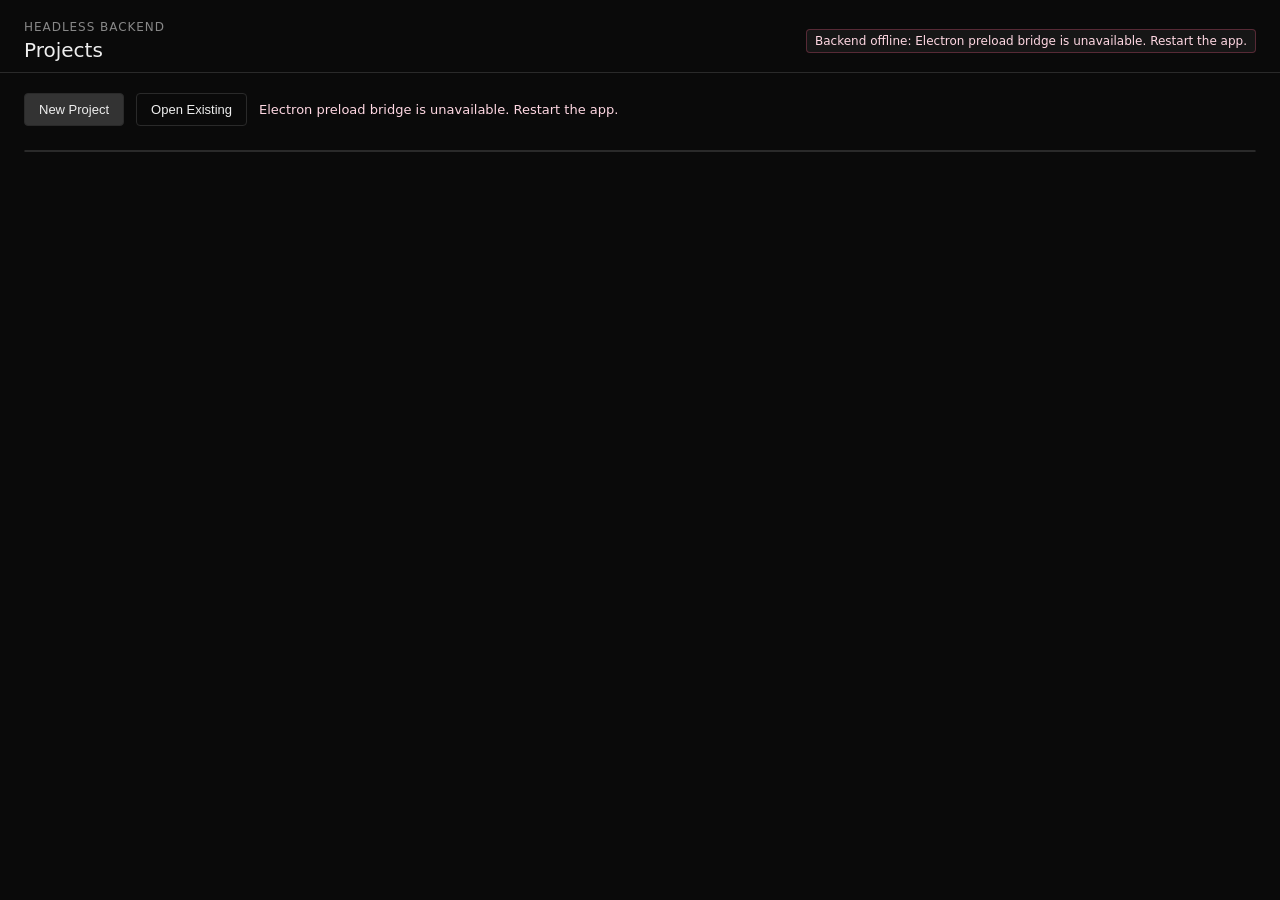
<file: electron-headless/renderer/index.html>
<!doctype html>
<html lang="en">
  <head>
    <meta charset="utf-8" />
    <meta name="viewport" content="width=device-width, initial-scale=1" />
    <title>Ghidra Headless Project Home</title>
    <link rel="stylesheet" href="./styles.css" />
  </head>
  <body>
    <div class="backdrop"></div>
    <header class="topbar">
      <div>
        <p class="eyebrow">Headless Backend</p>
        <h1>Projects</h1>
      </div>
      <div id="health" class="status-pill"></div>
    </header>

    <main class="layout">
      <div class="action-bar">
        <button id="createProjectBtn" type="button">New Project</button>
        <button id="openProjectBtn" type="button" class="ghost">Open Existing</button>
        <p id="formMessage" class="form-message" aria-live="polite"></p>
      </div>

      <div id="projectsList" class="project-list"></div>
    </main>

    <script src="./app.js"></script>
  </body>
</html>
</file>
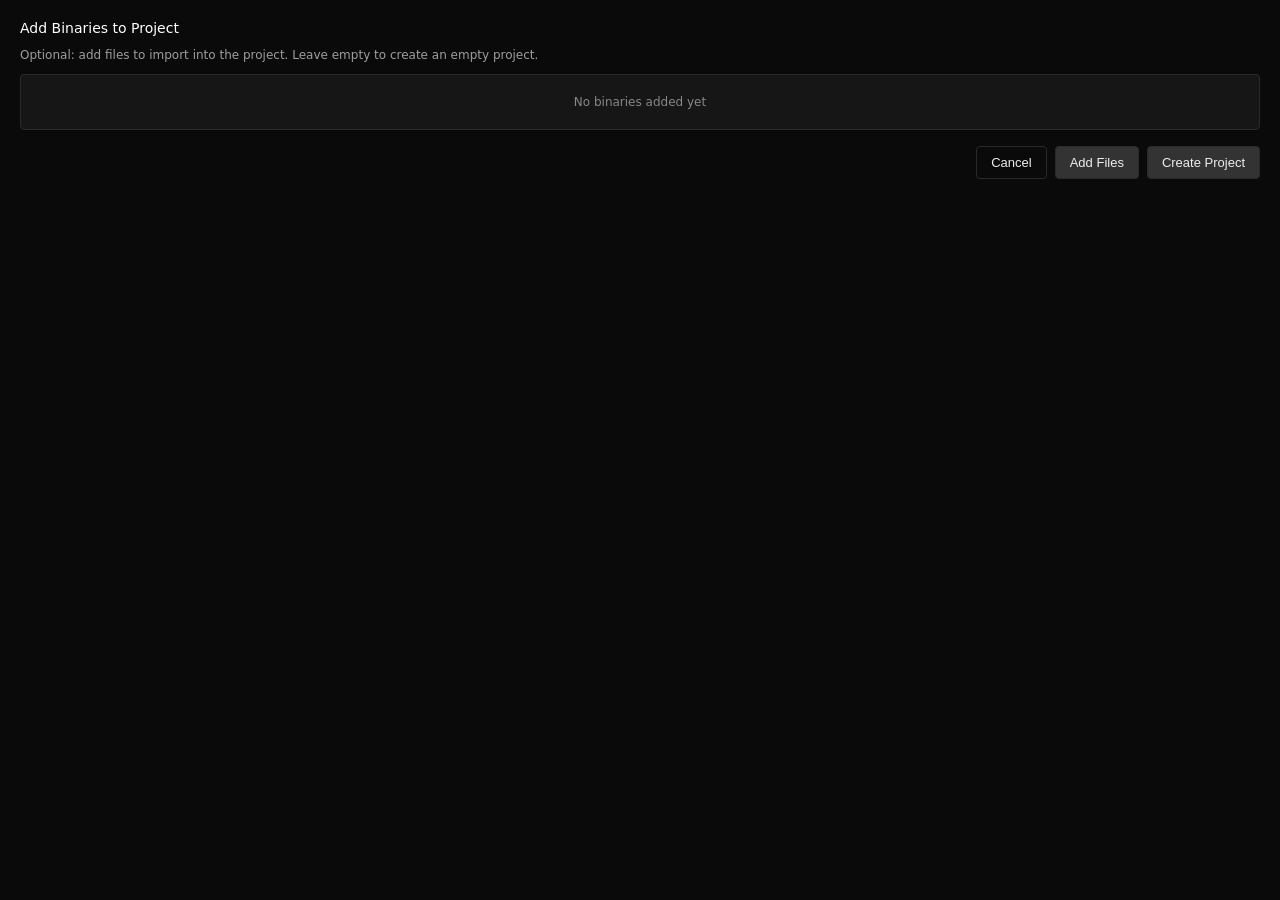
<file: electron-headless/renderer/modals/add-binaries/index.html>
<!doctype html>
<html lang="en">
  <head>
    <meta charset="utf-8" />
    <meta name="viewport" content="width=device-width, initial-scale=1" />
    <title>Add Binaries</title>
    <link rel="stylesheet" href="./styles.css" />
  </head>
  <body>
    <h3>Add Binaries to Project</h3>
    <p class="description">
      Optional: add files to import into the project. Leave empty to create an empty project.
    </p>
    <div class="binary-list" id="list">
      <div class="empty-msg" id="emptyMsg">No binaries added yet</div>
    </div>
    <div class="buttons">
      <button class="cancel" id="cancel" type="button">Cancel</button>
      <button class="add" id="add" type="button">Add Files</button>
      <button class="create" id="create" type="button">Create Project</button>
    </div>

    <script src="./app.js"></script>
  </body>
</html>
</file>
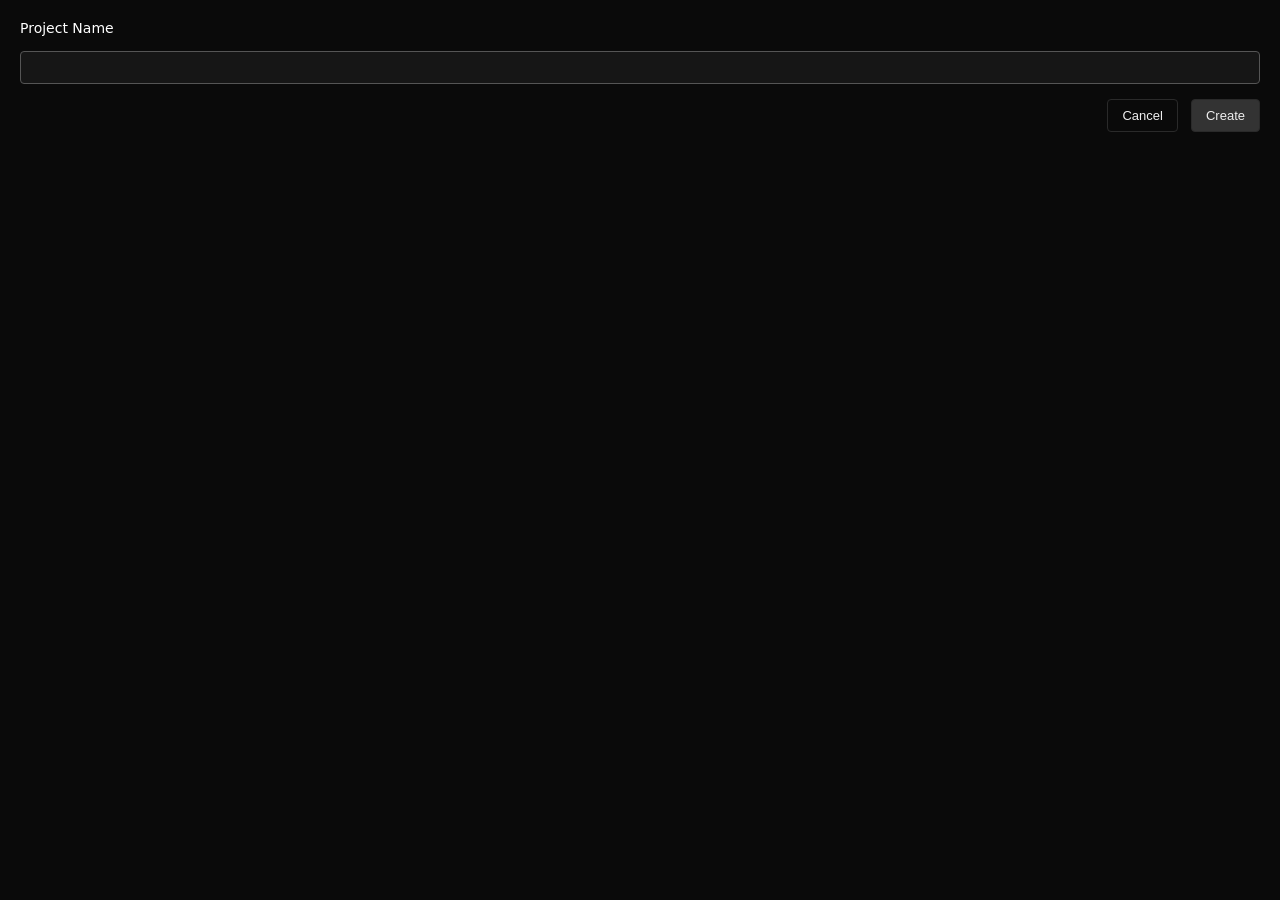
<file: electron-headless/renderer/modals/project-name/index.html>
<!doctype html>
<html lang="en">
  <head>
    <meta charset="utf-8" />
    <meta name="viewport" content="width=device-width, initial-scale=1" />
    <title>Project Name</title>
    <link rel="stylesheet" href="./styles.css" />
  </head>
  <body>
    <h3>Project Name</h3>
    <input type="text" id="name" autofocus />
    <div class="buttons">
      <button class="cancel" id="cancel" type="button">Cancel</button>
      <button class="ok" id="ok" type="button">Create</button>
    </div>

    <script src="./app.js"></script>
  </body>
</html>
</file>
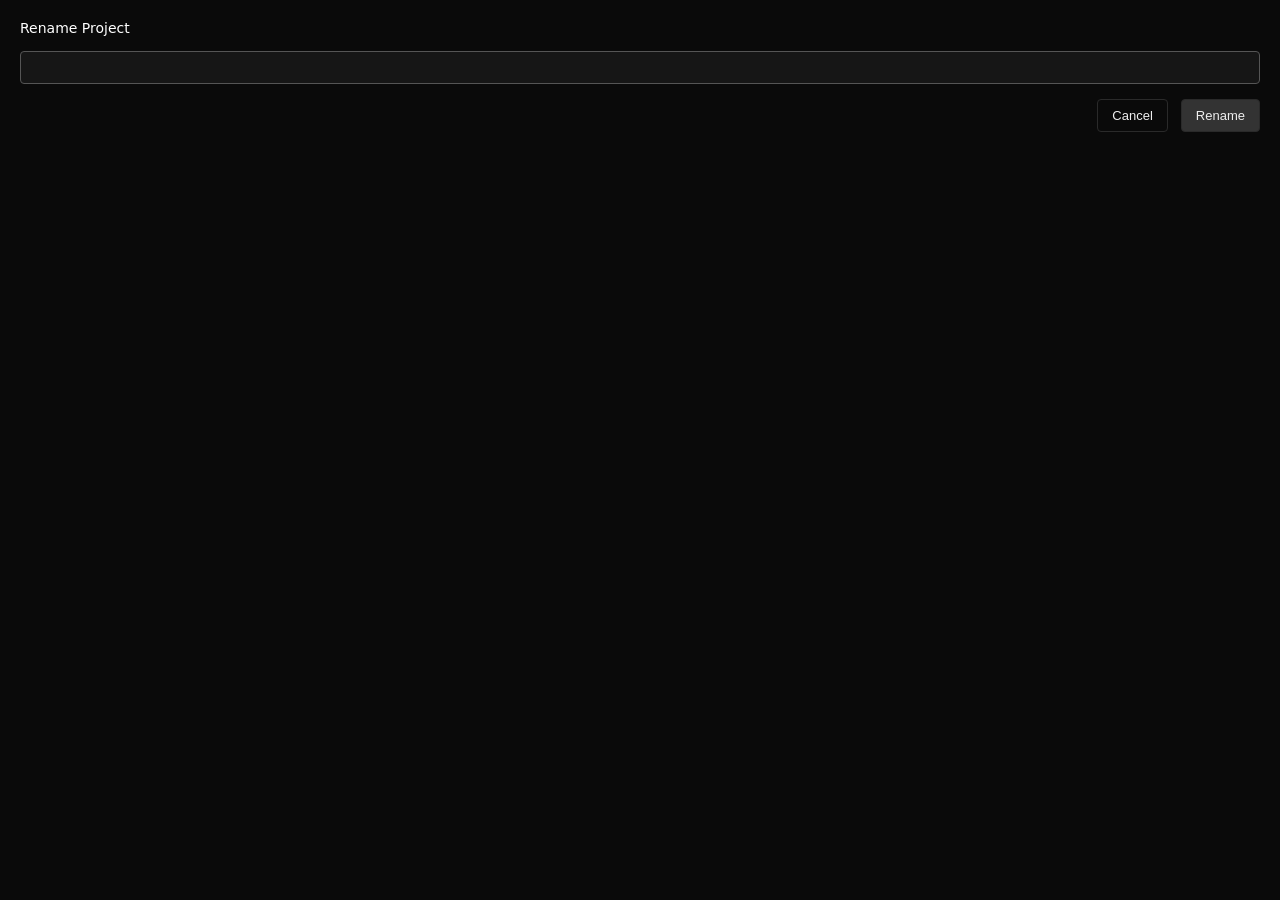
<file: electron-headless/renderer/modals/rename-project/index.html>
<!doctype html>
<html lang="en">
  <head>
    <meta charset="utf-8" />
    <meta name="viewport" content="width=device-width, initial-scale=1" />
    <title>Rename Project</title>
    <link rel="stylesheet" href="./styles.css" />
  </head>
  <body>
    <h3>Rename Project</h3>
    <input type="text" id="name" autofocus />
    <div class="buttons">
      <button class="cancel" id="cancel" type="button">Cancel</button>
      <button class="ok" id="ok" type="button">Rename</button>
    </div>

    <script src="./app.js"></script>
  </body>
</html>
</file>
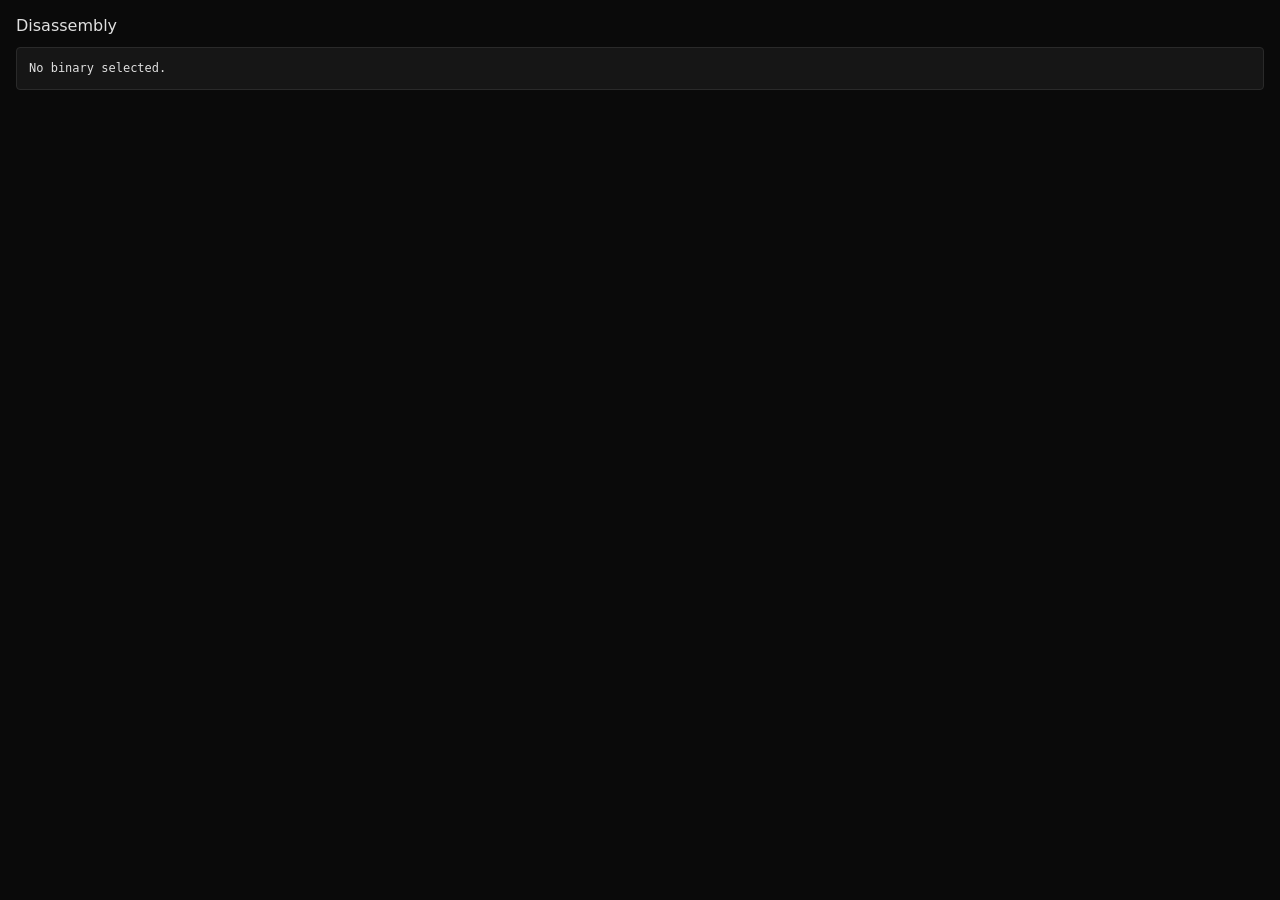
<file: electron-headless/renderer/code-browser.html>
<!doctype html>
<html lang="en">
  <head>
    <meta charset="utf-8" />
    <meta name="viewport" content="width=device-width, initial-scale=1" />
    <title>Code Browser</title>
    <style>
      body {
        font-family: system-ui, sans-serif;
        background: #0a0a0a;
        color: #e0e0e0;
        margin: 0;
        padding: 16px;
      }
      h1 {
        font-size: 16px;
        margin: 0 0 12px;
        font-weight: 500;
      }
      pre {
        white-space: pre;
        overflow: auto;
        background: #161616;
        border: 1px solid #2a2a2a;
        border-radius: 4px;
        padding: 12px;
        font-size: 12px;
        line-height: 1.4;
      }
      .error {
        color: #ffb8c9;
      }
    </style>
  </head>
  <body>
    <h1 id="title">Disassembly</h1>
    <pre id="output">Loading…</pre>
    <script src="./code-browser.js"></script>
  </body>
</html>
</file>
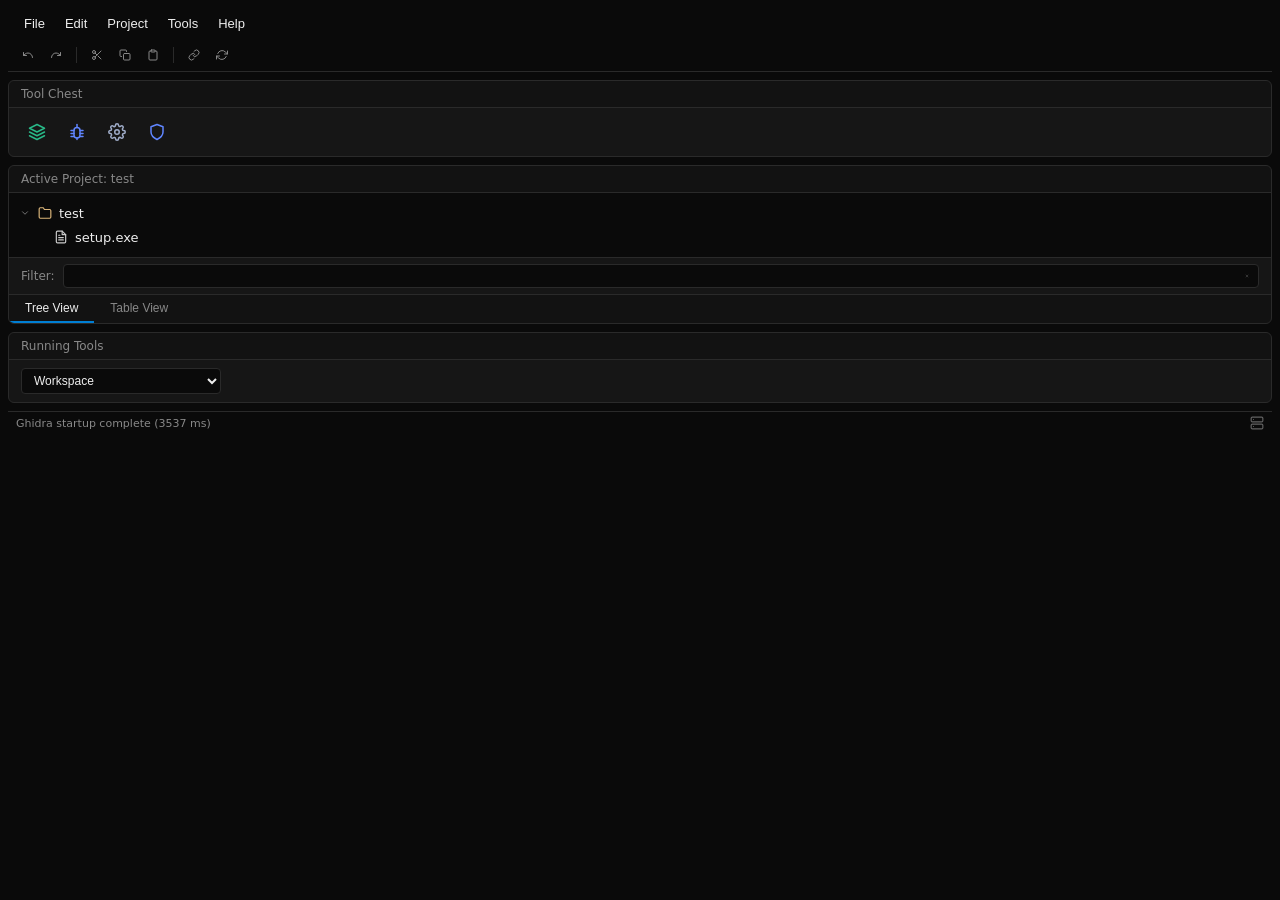
<file: electron-headless/renderer/workspace.html>
<!doctype html>
<html lang="en">
  <head>
    <meta charset="utf-8" />
    <meta name="viewport" content="width=device-width, initial-scale=1" />
    <title>Ghidra Workspace</title>
    <link rel="stylesheet" href="./workspace.css" />
  </head>
  <body>
    <div class="app-container">
      <!-- Top Navigation -->
      <header class="top-nav">
        <div class="menu-bar">
          <button class="menu-item">File</button>
          <button class="menu-item">Edit</button>
          <button class="menu-item">Project</button>
          <button class="menu-item">Tools</button>
          <button class="menu-item">Help</button>
        </div>
        <div class="global-toolbar">
          <button class="toolbar-btn" title="Undo" id="btn-undo">
            <svg width="14" height="14" viewBox="0 0 24 24" fill="none" stroke="currentColor" stroke-width="2" stroke-linecap="round" stroke-linejoin="round"><path d="M3 7v6h6"></path><path d="M21 17a9 9 0 0 0-9-9 9 9 0 0 0-6 2.3L3 13"></path></svg>
          </button>
          <button class="toolbar-btn" title="Redo" id="btn-redo">
            <svg width="14" height="14" viewBox="0 0 24 24" fill="none" stroke="currentColor" stroke-width="2" stroke-linecap="round" stroke-linejoin="round"><path d="M21 7v6h-6"></path><path d="M3 17a9 9 0 0 1 9-9 9 9 0 0 1 6 2.3l3 2.7"></path></svg>
          </button>
          <div class="toolbar-separator"></div>
          <button class="toolbar-btn" title="Cut" id="btn-cut">
            <svg width="14" height="14" viewBox="0 0 24 24" fill="none" stroke="currentColor" stroke-width="2" stroke-linecap="round" stroke-linejoin="round"><circle cx="6" cy="6" r="3"></circle><circle cx="6" cy="18" r="3"></circle><line x1="20" y1="4" x2="8.12" y2="15.88"></line><line x1="14.47" y1="14.48" x2="20" y2="20"></line><line x1="8.12" y1="8.12" x2="12" y2="12"></line></svg>
          </button>
          <button class="toolbar-btn" title="Copy" id="btn-copy">
            <svg width="14" height="14" viewBox="0 0 24 24" fill="none" stroke="currentColor" stroke-width="2" stroke-linecap="round" stroke-linejoin="round"><rect x="9" y="9" width="13" height="13" rx="2" ry="2"></rect><path d="M5 15H4a2 2 0 0 1-2-2V4a2 2 0 0 1 2-2h9a2 2 0 0 1 2 2v1"></path></svg>
          </button>
          <button class="toolbar-btn" title="Paste" id="btn-paste">
            <svg width="14" height="14" viewBox="0 0 24 24" fill="none" stroke="currentColor" stroke-width="2" stroke-linecap="round" stroke-linejoin="round"><path d="M16 4h2a2 2 0 0 1 2 2v14a2 2 0 0 1-2 2H6a2 2 0 0 1-2-2V6a2 2 0 0 1 2-2h2"></path><rect x="8" y="2" width="8" height="4" rx="1" ry="1"></rect></svg>
          </button>
          <div class="toolbar-separator"></div>
          <button class="toolbar-btn" title="Link" id="btn-link">
            <svg width="14" height="14" viewBox="0 0 24 24" fill="none" stroke="currentColor" stroke-width="2" stroke-linecap="round" stroke-linejoin="round"><path d="M10 13a5 5 0 0 0 7.54.54l3-3a5 5 0 0 0-7.07-7.07l-1.72 1.71"></path><path d="M14 11a5 5 0 0 0-7.54-.54l-3 3a5 5 0 0 0 7.07 7.07l1.71-1.71"></path></svg>
          </button>
          <button class="toolbar-btn" title="Refresh" id="btn-refresh">
            <svg width="14" height="14" viewBox="0 0 24 24" fill="none" stroke="currentColor" stroke-width="2" stroke-linecap="round" stroke-linejoin="round"><polyline points="23 4 23 10 17 10"></polyline><polyline points="1 20 1 14 7 14"></polyline><path d="M3.51 9a9 9 0 0 1 14.85-3.36L23 10M1 14l4.64 4.36A9 9 0 0 0 20.49 15"></path></svg>
          </button>
        </div>
      </header>

      <!-- Tool Chest Panel -->
      <section class="panel tool-chest-panel">
        <div class="panel-header">Tool Chest</div>
        <div class="tool-chest-icons">
          <button class="tool-btn" title="CodeBrowser" id="tool-codebrowser">
            <svg width="20" height="20" viewBox="0 0 24 24" fill="none" stroke="#28b887" stroke-width="2" stroke-linecap="round" stroke-linejoin="round"><path d="M12 2L2 7l10 5 10-5-10-5z"></path><path d="M2 17l10 5 10-5"></path><path d="M2 12l10 5 10-5"></path></svg>
          </button>
          <button class="tool-btn" title="Debugger" id="tool-debugger">
            <svg width="20" height="20" viewBox="0 0 24 24" fill="none" stroke="#5f85ff" stroke-width="2" stroke-linecap="round" stroke-linejoin="round"><rect x="8" y="6" width="8" height="14" rx="4"></rect><path d="M12 2v4"></path><path d="M12 20v2"></path><path d="M20 10h-4"></path><path d="M8 10H4"></path><path d="M20 14h-4"></path><path d="M8 14H4"></path><path d="M20 18h-4"></path><path d="M8 18H4"></path></svg>
          </button>
          <button class="tool-btn" title="Version Tracking" id="tool-vt">
            <svg width="20" height="20" viewBox="0 0 24 24" fill="none" stroke="#9eabc7" stroke-width="2" stroke-linecap="round" stroke-linejoin="round"><circle cx="12" cy="12" r="3"></circle><path d="M19.4 15a1.65 1.65 0 0 0 .33 1.82l.06.06a2 2 0 0 1 0 2.83 2 2 0 0 1-2.83 0l-.06-.06a1.65 1.65 0 0 0-1.82-.33 1.65 1.65 0 0 0-1 1.51V21a2 2 0 0 1-2 2 2 2 0 0 1-2-2v-.09A1.65 1.65 0 0 0 9 19.4a1.65 1.65 0 0 0-1.82.33l-.06.06a2 2 0 0 1-2.83 0 2 2 0 0 1 0-2.83l.06-.06a1.65 1.65 0 0 0 .33-1.82 1.65 1.65 0 0 0-1.51-1H3a2 2 0 0 1-2-2 2 2 0 0 1 2-2h.09A1.65 1.65 0 0 0 4.6 9a1.65 1.65 0 0 0-.33-1.82l-.06-.06a2 2 0 0 1 0-2.83 2 2 0 0 1 2.83 0l.06.06a1.65 1.65 0 0 0 1.82.33H9a1.65 1.65 0 0 0 1-1.51V3a2 2 0 0 1 2-2 2 2 0 0 1 2 2v.09a1.65 1.65 0 0 0 1 1.51 1.65 1.65 0 0 0 1.82-.33l.06-.06a2 2 0 0 1 2.83 0 2 2 0 0 1 0 2.83l-.06.06a1.65 1.65 0 0 0-.33 1.82V9a1.65 1.65 0 0 0 1.51 1H21a2 2 0 0 1 2 2 2 2 0 0 1-2 2h-.09a1.65 1.65 0 0 0-1.51 1z"></path></svg>
          </button>
          <button class="tool-btn" title="Shoe" id="tool-shoe">
            <svg width="20" height="20" viewBox="0 0 24 24" fill="none" stroke="#5f85ff" stroke-width="2" stroke-linecap="round" stroke-linejoin="round"><path d="M12 22s8-4 8-10V5l-8-3-8 3v7c0 6 8 10 8 10z"></path></svg>
          </button>
        </div>
      </section>

      <!-- Main Workspace (Active Project) -->
      <main class="panel main-workspace">
        <div class="panel-header">Active Project: <span id="active-project-name">test</span></div>
        
        <div class="tree-view-container">
          <ul class="tree-root" id="project-tree">
            <!-- Tree items injected by JS -->
          </ul>
        </div>

        <div class="filter-bar">
          <label for="tree-filter">Filter:</label>
          <div class="filter-input-wrapper">
            <input type="text" id="tree-filter" />
            <button class="filter-clear-btn" id="btn-clear-filter" title="Clear Filter">
              <svg width="12" height="12" viewBox="0 0 24 24" fill="none" stroke="currentColor" stroke-width="2" stroke-linecap="round" stroke-linejoin="round"><line x1="18" y1="6" x2="6" y2="18"></line><line x1="6" y1="6" x2="18" y2="18"></line></svg>
            </button>
          </div>
        </div>

        <div class="view-tabs">
          <button class="tab active" id="tab-tree">Tree View</button>
          <button class="tab" id="tab-table">Table View</button>
        </div>
      </main>

      <!-- Running Tools Panel -->
      <section class="panel running-tools-panel">
        <div class="panel-header">Running Tools</div>
        <div class="running-tools-content">
          <select class="modern-select" id="running-tools-select">
            <option value="workspace">Workspace</option>
          </select>
        </div>
      </section>

      <!-- Status Bar -->
      <footer class="status-bar">
        <div class="status-message" id="status-message">Ghidra startup complete (3537 ms)</div>
        <div class="status-indicators">
          <span class="status-icon" id="status-network" title="Network Status">
            <svg width="14" height="14" viewBox="0 0 24 24" fill="none" stroke="currentColor" stroke-width="2" stroke-linecap="round" stroke-linejoin="round"><rect x="2" y="2" width="20" height="8" rx="2" ry="2"></rect><rect x="2" y="14" width="20" height="8" rx="2" ry="2"></rect><line x1="6" y1="6" x2="6.01" y2="6"></line><line x1="6" y1="18" x2="6.01" y2="18"></line></svg>
          </span>
        </div>
      </footer>
    </div>

    <script src="./workspace.js"></script>
  </body>
</html>
</file>
<file: electron-headless/renderer/styles.css>
:root {
  color-scheme: dark;
  --bg: #0a0a0a;
  --panel: #161616;
  --panel-border: #2a2a2a;
  --text: #eeeeee;
  --muted: #888888;
  --accent: #333333;
  --accent-hover: #444444;
  --danger: #bf4a6a;
  --ok: #28b887;
}

* {
  box-sizing: border-box;
}

body {
  margin: 0;
  min-height: 100vh;
  font-family: Inter, system-ui, sans-serif;
  background: var(--bg);
  color: var(--text);
}

.backdrop {
  display: none;
}

.topbar {
  display: flex;
  align-items: center;
  justify-content: space-between;
  padding: 20px 24px 10px;
  border-bottom: 1px solid var(--panel-border);
  background: var(--bg);
}

.eyebrow {
  margin: 0 0 4px;
  color: var(--muted);
  font-size: 12px;
  letter-spacing: 0.08em;
  text-transform: uppercase;
}

h1,
h2 {
  margin: 0;
}

h1 {
  font-size: 20px;
  font-weight: 500;
}

h2 {
  font-size: 14px;
  font-weight: 500;
  color: var(--text);
}

.status-pill,
.chip {
  display: inline-flex;
  align-items: center;
  gap: 6px;
  border-radius: 4px;
  padding: 4px 8px;
  font-size: 12px;
}

.status-pill {
  border: 1px solid var(--panel-border);
  background: var(--panel);
  color: var(--muted);
}

.status-pill.online {
  color: var(--ok);
  border-color: rgba(40, 184, 135, 0.35);
}

.status-pill.offline {
  color: #ffd8e3;
  border-color: rgba(191, 74, 106, 0.38);
}

.chip {
  color: var(--text);
  background: var(--panel);
  border: 1px solid var(--panel-border);
}

.chip.muted {
  color: var(--muted);
  background: transparent;
  border-color: var(--panel-border);
}

.layout {
  display: flex;
  flex-direction: column;
  padding: 20px 24px;
  gap: 24px;
}

.action-bar {
  display: flex;
  align-items: center;
  gap: 12px;
}

.form-message {
  font-size: 13px;
  color: var(--muted);
  margin: 0;
  min-height: 20px;
  display: flex;
  align-items: center;
}

.form-message[data-tone="success"] {
  color: var(--ok);
}

.form-message[data-tone="error"] {
  color: #ffd8e3;
}

input {
  width: 100%;
  border-radius: 4px;
  border: 1px solid var(--panel-border);
  background: var(--panel);
  color: var(--text);
  padding: 8px 12px;
  outline: none;
  font-size: 13px;
}

input:focus {
  border-color: #555;
}

button {
  border: 1px solid var(--panel-border);
  border-radius: 4px;
  background: var(--accent);
  color: var(--text);
  padding: 8px 14px;
  font-size: 13px;
  font-weight: 500;
  cursor: pointer;
  transition: background 100ms ease, border-color 100ms ease;
}

button:hover:not(:disabled) {
  background: var(--accent-hover);
  border-color: #444;
}

button.ghost {
  background: transparent;
}

button.ghost:hover:not(:disabled) {
  background: rgba(255, 255, 255, 0.05);
}

button:disabled {
  cursor: wait;
  opacity: 0.5;
}

button.danger {
  background: transparent;
  border-color: rgba(191, 74, 106, 0.5);
  color: #ffb8c9;
}

button.danger:hover:not(:disabled) {
  background: rgba(191, 74, 106, 0.15);
}

.project-list {
  display: flex;
  flex-direction: column;
  border: 1px solid var(--panel-border);
  border-radius: 6px;
  background: var(--panel);
  overflow: hidden;
}

.project-row {
  display: flex;
  align-items: center;
  justify-content: space-between;
  width: 100%;
  text-align: left;
  padding: 12px 16px;
  background: transparent;
  border: none;
  border-bottom: 1px solid var(--panel-border);
  border-radius: 0;
  color: inherit;
  font: inherit;
  cursor: pointer;
  transition: background 100ms ease;
}

.project-row:last-child {
  border-bottom: none;
}

.project-row:hover:not(:disabled),
.project-row:focus-visible {
  background: rgba(255, 255, 255, 0.03);
}

.project-row:focus-visible {
  outline: none;
}

.project-row.is-missing {
  opacity: 0.6;
}

.project-row.empty-state {
  justify-content: center;
  padding: 32px 16px;
  color: var(--muted);
  cursor: default;
}

.project-row.empty-state:hover {
  background: transparent;
}

.project-info {
  display: flex;
  flex-direction: column;
  gap: 4px;
}

.project-title {
  font-size: 14px;
  font-weight: 500;
  color: var(--text);
}

.project-status {
  font-size: 12px;
  color: var(--muted);
}

.project-path {
  font-size: 12px;
  color: var(--muted);
  font-family: monospace;
  text-align: right;
  max-width: 50%;
  overflow: hidden;
  text-overflow: ellipsis;
  white-space: nowrap;
}

.context-menu {
  position: fixed;
  z-index: 1000;
  min-width: 160px;
  padding: 4px 0;
  border-radius: 6px;
  background: var(--panel);
  border: 1px solid var(--panel-border);
  box-shadow: 0 4px 12px rgba(0, 0, 0, 0.5);
}

.context-menu-item {
  display: block;
  width: 100%;
  padding: 8px 16px;
  border: none;
  border-radius: 0;
  background: transparent;
  color: var(--text);
  font-size: 13px;
  text-align: left;
  cursor: pointer;
  font-weight: 400;
}

.context-menu-item:hover {
  background: rgba(255, 255, 255, 0.05);
}

.context-menu-item-danger {
  color: #ffb8c9;
}

.context-menu-item-danger:hover {
  background: rgba(191, 74, 106, 0.15);
}
</file>
<file: electron-headless/renderer/modals/add-binaries/styles.css>
body {
  font-family: Inter, system-ui, sans-serif;
  background: #0a0a0a;
  color: #eeeeee;
  padding: 20px;
  margin: 0;
}

h3 {
  margin-top: 0;
  margin-bottom: 12px;
  font-size: 14px;
  font-weight: 500;
  color: #fff;
}

.description {
  margin: 0 0 12px;
  font-size: 12px;
  color: #9e9e9e;
}

.binary-list {
  max-height: 200px;
  overflow-y: auto;
  border: 1px solid #2a2a2a;
  border-radius: 4px;
  background: #161616;
  margin-bottom: 12px;
  padding: 8px;
}

.binary-item {
  display: flex;
  align-items: center;
  gap: 8px;
  padding: 6px 8px;
  border-radius: 4px;
  margin-bottom: 4px;
  background: #1e1e1e;
  font-size: 12px;
}

.binary-item:last-child {
  margin-bottom: 0;
}

.binary-name {
  font-weight: 500;
  color: #eeeeee;
  flex-shrink: 0;
  max-width: 140px;
  overflow: hidden;
  text-overflow: ellipsis;
  white-space: nowrap;
}

.binary-path {
  color: #888888;
  flex: 1;
  overflow: hidden;
  text-overflow: ellipsis;
  white-space: nowrap;
  font-size: 11px;
}

.binary-remove {
  flex-shrink: 0;
  padding: 4px 8px;
  font-size: 11px;
  cursor: pointer;
  background: transparent;
  border: 1px solid rgba(191, 74, 106, 0.5);
  color: #ffb8c9;
  border-radius: 4px;
  transition: background 100ms ease;
}

.binary-remove:hover {
  background: rgba(191, 74, 106, 0.15);
}

.empty-msg {
  color: #888888;
  font-size: 12px;
  padding: 12px;
  text-align: center;
}

.buttons {
  display: flex;
  justify-content: flex-end;
  gap: 8px;
  margin-top: 16px;
}

button {
  padding: 8px 14px;
  border: 1px solid #2a2a2a;
  border-radius: 4px;
  cursor: pointer;
  font-size: 13px;
  font-weight: 500;
  transition: background 100ms ease, border-color 100ms ease;
}

button.add,
button.create {
  background: #333333;
  color: #eeeeee;
}

button.add:hover,
button.create:hover {
  background: #444444;
  border-color: #444;
}

button.cancel {
  background: transparent;
  color: #eeeeee;
}

button.cancel:hover {
  background: rgba(255, 255, 255, 0.05);
}
</file>
<file: electron-headless/renderer/modals/project-name/styles.css>
body {
  font-family: Inter, system-ui, sans-serif;
  background: #0a0a0a;
  color: #eeeeee;
  padding: 20px;
  margin: 0;
}

h3 {
  margin-top: 0;
  margin-bottom: 15px;
  font-size: 14px;
  font-weight: 500;
  color: #fff;
}

input {
  width: 100%;
  padding: 8px 12px;
  margin-bottom: 15px;
  background: #161616;
  border: 1px solid #2a2a2a;
  color: #eeeeee;
  box-sizing: border-box;
  outline: none;
  border-radius: 4px;
  font-size: 13px;
}

input:focus {
  border-color: #555;
}

.buttons {
  text-align: right;
}

button {
  padding: 8px 14px;
  margin-left: 8px;
  border: 1px solid #2a2a2a;
  border-radius: 4px;
  cursor: pointer;
  font-size: 13px;
  font-weight: 500;
  transition: background 100ms ease, border-color 100ms ease;
}

button.ok {
  background: #333333;
  color: #eeeeee;
}

button.ok:hover {
  background: #444444;
  border-color: #444;
}

button.cancel {
  background: transparent;
  color: #eeeeee;
}

button.cancel:hover {
  background: rgba(255, 255, 255, 0.05);
}
</file>
<file: electron-headless/renderer/modals/rename-project/styles.css>
body {
  font-family: Inter, system-ui, sans-serif;
  background: #0a0a0a;
  color: #eeeeee;
  padding: 20px;
  margin: 0;
}

h3 {
  margin-top: 0;
  margin-bottom: 15px;
  font-size: 14px;
  font-weight: 500;
  color: #fff;
}

input {
  width: 100%;
  padding: 8px 12px;
  margin-bottom: 15px;
  background: #161616;
  border: 1px solid #2a2a2a;
  color: #eeeeee;
  box-sizing: border-box;
  outline: none;
  border-radius: 4px;
  font-size: 13px;
}

input:focus {
  border-color: #555;
}

.buttons {
  text-align: right;
}

button {
  padding: 8px 14px;
  margin-left: 8px;
  border: 1px solid #2a2a2a;
  border-radius: 4px;
  cursor: pointer;
  font-size: 13px;
  font-weight: 500;
  transition: background 100ms ease, border-color 100ms ease;
}

button.ok {
  background: #333333;
  color: #eeeeee;
}

button.ok:hover {
  background: #444444;
  border-color: #444;
}

button.cancel {
  background: transparent;
  color: #eeeeee;
}

button.cancel:hover {
  background: rgba(255, 255, 255, 0.05);
}
</file>
<file: electron-headless/renderer/workspace.css>
:root {
  color-scheme: dark;
  --bg: #0a0a0a;
  --panel: #161616;
  --panel-border: #2a2a2a;
  --text: #eeeeee;
  --muted: #888888;
  --accent: #333333;
  --accent-hover: #444444;
  --accent-blue: #007fd4;
  --accent-blue-hover: #1a8ae6;
  --danger: #bf4a6a;
  --ok: #28b887;
  --tree-hover: rgba(255, 255, 255, 0.05);
  --tree-selected: rgba(0, 127, 212, 0.3);
}

* {
  box-sizing: border-box;
}

body {
  margin: 0;
  height: 100vh;
  font-family: Inter, system-ui, sans-serif;
  background: var(--bg);
  color: var(--text);
  overflow: hidden;
}

.app-container {
  display: flex;
  flex-direction: column;
  height: 100%;
  padding: 8px;
  gap: 8px;
}

/* --- Top Navigation --- */
.top-nav {
  display: flex;
  flex-direction: column;
  background: var(--bg);
}

.menu-bar {
  display: flex;
  gap: 4px;
  padding: 4px 8px;
}

.menu-item {
  background: transparent;
  border: none;
  color: var(--text);
  font-size: 13px;
  padding: 4px 8px;
  border-radius: 4px;
  cursor: pointer;
  transition: background 100ms ease;
}

.menu-item:hover {
  background: var(--accent);
}

.global-toolbar {
  display: flex;
  align-items: center;
  gap: 4px;
  padding: 4px 8px;
  border-bottom: 1px solid var(--panel-border);
}

.toolbar-btn {
  background: transparent;
  border: none;
  border-radius: 4px;
  width: 24px;
  height: 24px;
  cursor: pointer;
  display: flex;
  align-items: center;
  justify-content: center;
  color: var(--muted);
  transition: background 100ms ease, color 100ms ease;
}

.toolbar-btn:hover {
  background: var(--accent);
  color: var(--text);
}

.toolbar-separator {
  width: 1px;
  height: 16px;
  background: var(--panel-border);
  margin: 0 4px;
}

/* --- Panels --- */
.panel {
  background: var(--panel);
  border: 1px solid var(--panel-border);
  border-radius: 6px;
  display: flex;
  flex-direction: column;
  overflow: hidden;
}

.panel-header {
  font-size: 12px;
  font-weight: 500;
  color: var(--muted);
  padding: 6px 12px;
  border-bottom: 1px solid var(--panel-border);
  background: rgba(0, 0, 0, 0.2);
}

/* --- Tool Chest --- */
.tool-chest-panel {
  flex-shrink: 0;
}

.tool-chest-icons {
  display: flex;
  gap: 8px;
  padding: 8px 12px;
}

.tool-btn {
  background: transparent;
  border: 1px solid transparent;
  border-radius: 4px;
  width: 32px;
  height: 32px;
  cursor: pointer;
  display: flex;
  align-items: center;
  justify-content: center;
  transition: background 100ms ease, border-color 100ms ease;
}

.tool-btn:hover {
  background: var(--accent);
  border-color: var(--panel-border);
}

/* --- Tree View & Workspace Content --- */
.tree-view-container {
  flex: 1;
  overflow: auto;
  padding: 8px 0;
  background: var(--bg);
}

.tree-root {
  list-style: none;
  margin: 0;
  padding: 0;
}

.tree-item {
  display: flex;
  align-items: center;
  padding: 4px 8px;
  cursor: pointer;
  font-size: 13px;
  color: var(--text);
  user-select: none;
}

.tree-item:hover {
  background: var(--tree-hover);
}

.tree-item.selected {
  background: var(--tree-selected);
}

.tree-indent {
  width: 16px;
  height: 100%;
  display: inline-block;
  flex-shrink: 0;
}

.tree-chevron {
  width: 16px;
  height: 16px;
  display: inline-flex;
  align-items: center;
  justify-content: center;
  margin-right: 4px;
  color: var(--muted);
  font-size: 10px;
  transition: transform 100ms ease;
}

.tree-item.expanded .tree-chevron {
  transform: rotate(90deg);
}

.tree-icon {
  width: 16px;
  height: 16px;
  margin-right: 6px;
  display: inline-flex;
  align-items: center;
  justify-content: center;
}

.tree-children {
  list-style: none;
  margin: 0;
  padding: 0;
  display: none;
}

.tree-item.expanded + .tree-children {
  display: block;
}

/* --- Filter Bar --- */
.filter-bar {
  display: flex;
  align-items: center;
  gap: 8px;
  padding: 6px 12px;
  border-top: 1px solid var(--panel-border);
  background: var(--panel);
}

.filter-bar label {
  font-size: 12px;
  color: var(--muted);
}

.filter-input-wrapper {
  flex: 1;
  display: flex;
  position: relative;
}

.filter-input-wrapper input {
  width: 100%;
  background: var(--bg);
  border: 1px solid var(--panel-border);
  border-radius: 4px;
  color: var(--text);
  padding: 4px 24px 4px 8px;
  font-size: 12px;
  outline: none;
}

.filter-input-wrapper input:focus {
  border-color: #555;
}

.filter-clear-btn {
  position: absolute;
  right: 4px;
  top: 50%;
  transform: translateY(-50%);
  background: transparent;
  border: none;
  color: var(--muted);
  cursor: pointer;
  width: 16px;
  height: 16px;
  display: flex;
  align-items: center;
  justify-content: center;
  border-radius: 2px;
}

.filter-clear-btn:hover {
  background: var(--accent);
  color: var(--text);
}

/* --- View Tabs --- */
.view-tabs {
  display: flex;
  border-top: 1px solid var(--panel-border);
  background: rgba(0, 0, 0, 0.2);
}

.tab {
  background: transparent;
  border: none;
  color: var(--muted);
  padding: 6px 16px;
  font-size: 12px;
  cursor: pointer;
  border-bottom: 2px solid transparent;
  transition: color 100ms ease, border-color 100ms ease;
}

.tab:hover {
  color: var(--text);
}

.tab.active {
  color: var(--text);
  border-bottom-color: var(--accent-blue);
}

/* --- Running Tools --- */
.running-tools-panel {
  flex-shrink: 0;
}

.running-tools-content {
  padding: 8px 12px;
}

.modern-select {
  width: 200px;
  background: var(--bg);
  color: var(--text);
  border: 1px solid var(--panel-border);
  border-radius: 4px;
  padding: 4px 8px;
  font-size: 12px;
  outline: none;
  cursor: pointer;
}

.modern-select:focus {
  border-color: #555;
}

/* --- Status Bar --- */
.status-bar {
  flex-shrink: 0;
  display: flex;
  justify-content: space-between;
  align-items: center;
  padding: 4px 8px;
  font-size: 11px;
  color: var(--muted);
  border-top: 1px solid var(--panel-border);
}

.status-indicators {
  display: flex;
  gap: 8px;
}

.status-icon {
  width: 14px;
  height: 14px;
  display: inline-block;
  opacity: 0.7;
}
</file>
